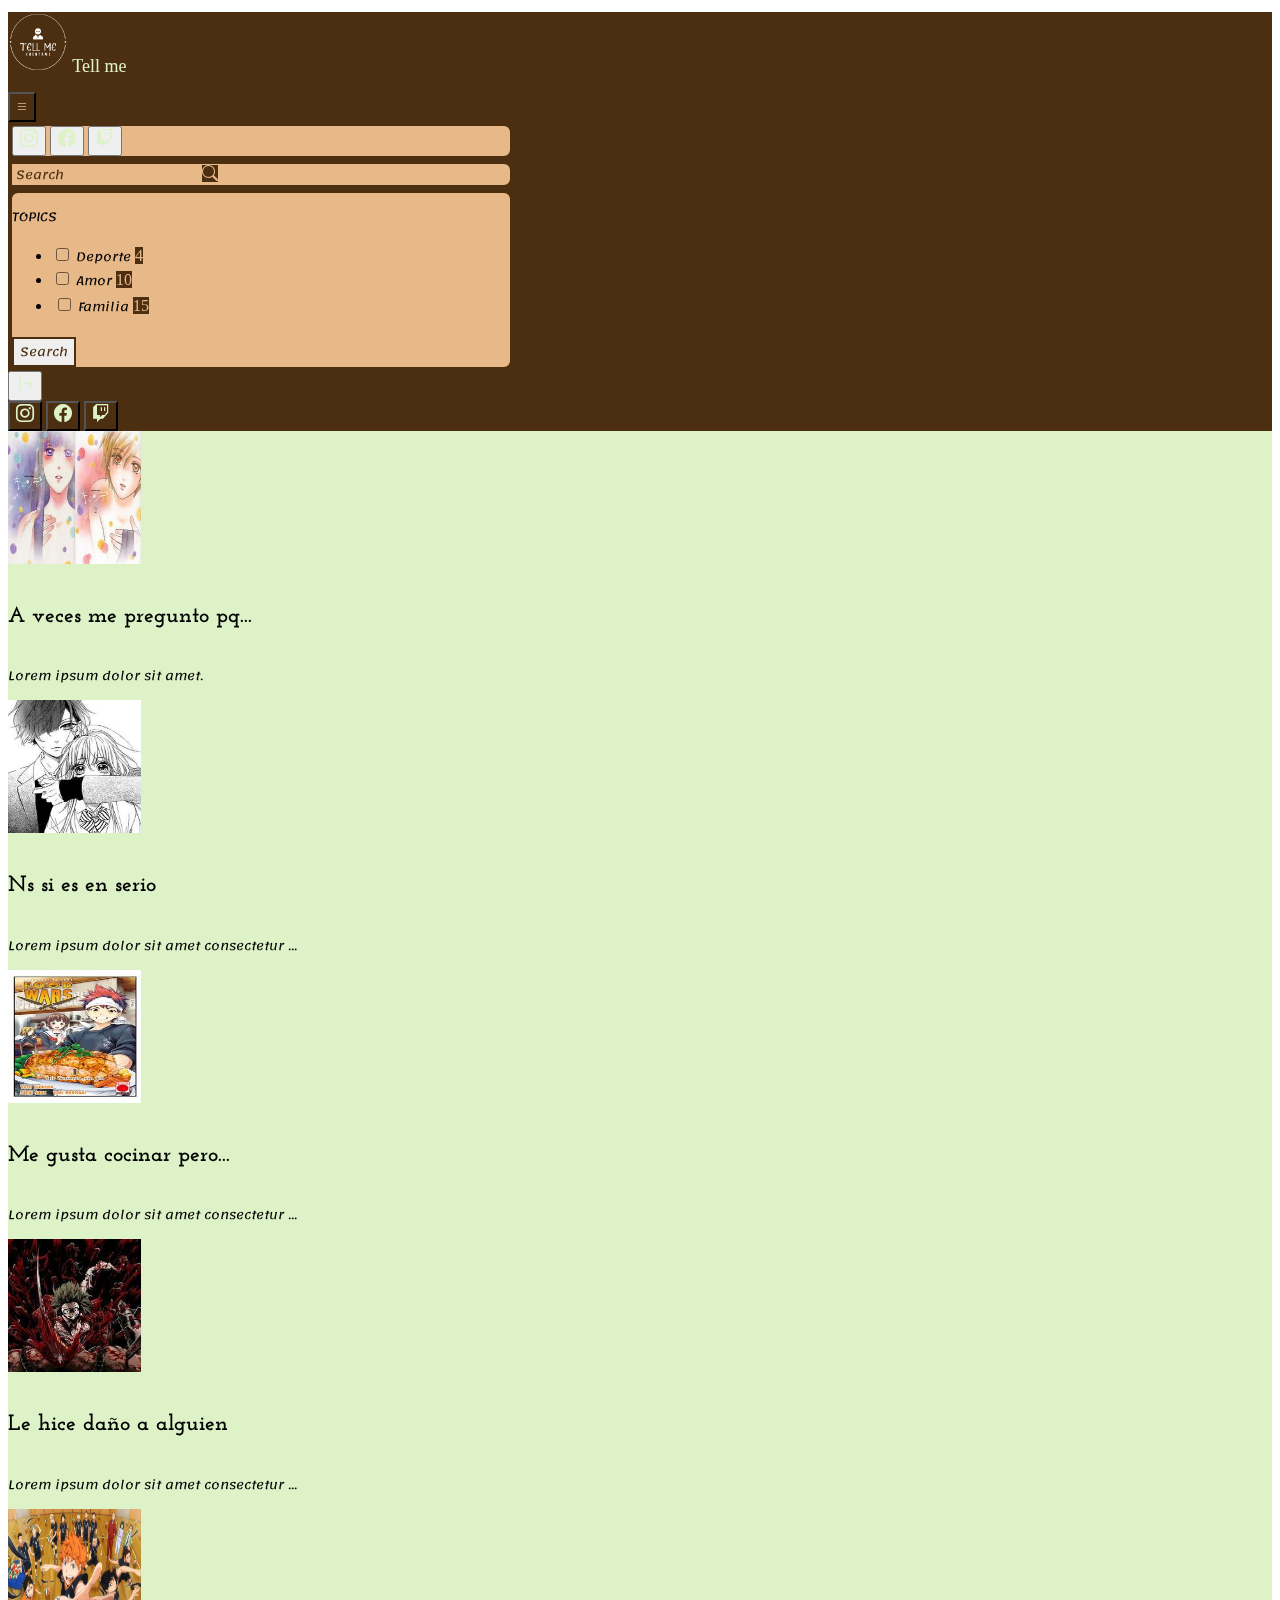
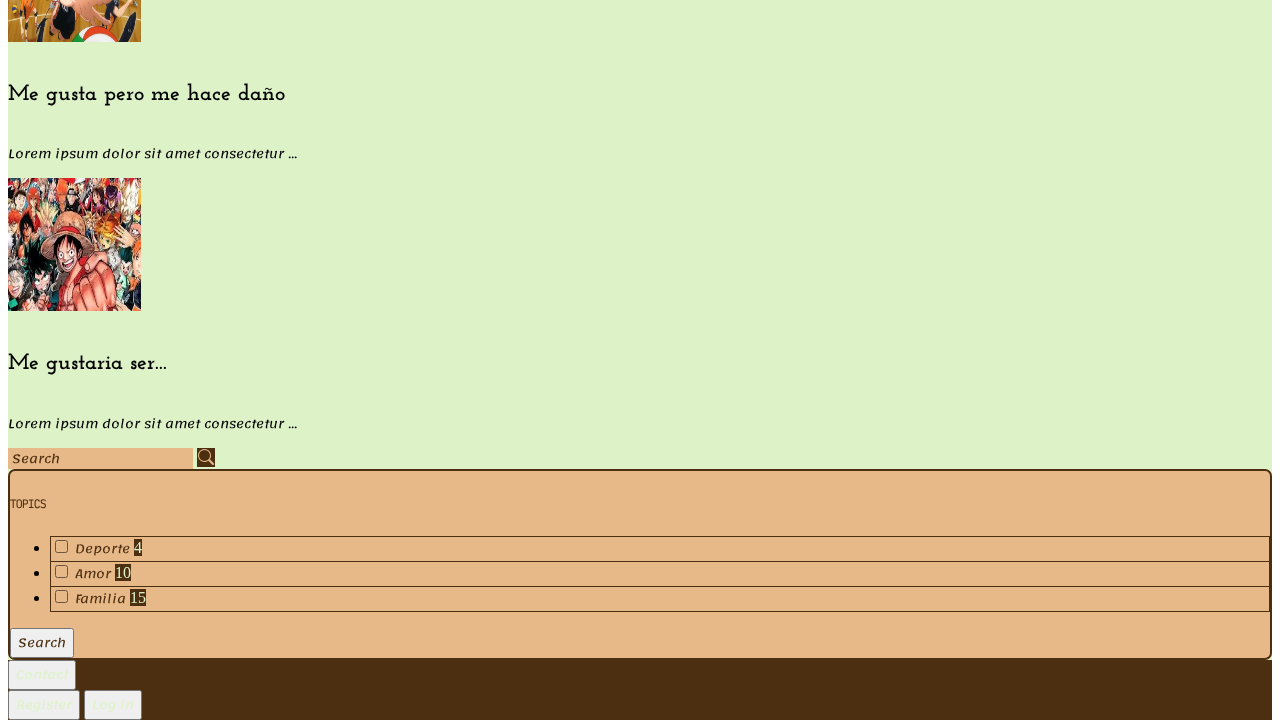
<file: index.html>
<!DOCTYPE html>
<html lang="en">
<head>
    <meta charset="UTF-8">
    <meta name="viewport" content="width=device-width, initial-scale=1.0">
    <link href="https://cdn.jsdelivr.net/npm/bootstrap@5.3.2/dist/css/bootstrap.min.css" rel="stylesheet" integrity="sha384-T3c6CoIi6uLrA9TneNEoa7RxnatzjcDSCmG1MXxSR1GAsXEV/Dwwykc2MPK8M2HN" crossorigin="anonymous">
    <link rel="stylesheet" href="https://cdn.jsdelivr.net/npm/bootstrap-icons@1.11.1/font/bootstrap-icons.css">
    <link rel="stylesheet" href="style/style.css">
    <title>Tell me</title>
</head>

<body>
    <header class="container-fluid text-light">
        <nav class="navbar navbar-expand-md navbar-light">
            <div class="container-xxl">
                <!-- Logo i texto del logo -->
                <p>
                    <a class="navbar-brand" href="#">
                         <img src="img/WhiteLogo.png" alt="Bootstrap" width="60" height="60">
                        </a>
                    <a name="Tell" href="index.html" class="logo">Tell me</a>  
                </p>
                                 
                 <!-- Boton del menu para tablets i moviles -->               
                <button class="btn d-lg-none" type="button" data-bs-toggle="offcanvas" data-bs-target="#offcanvasResponsive" aria-controls="offcanvasResponsive" style="background-color: #4C2E10; color: #DEF2C8;">
                    <span class="" style="width: 60; height: 60;"> <i class="bi bi-list" ></i>
                    </span>
                </button>
             
                    
                <!-- Navbar offcanvas, with a finder, social media & topic finder -->
                <div class="offcanvas-lg offcanvas-end bg-secondary-subtle d-lg-none d-xl-none" tabindex="-1" id="offcanvasResponsive" aria-labelledby="offcanvasResponsive" style="max-width: 40%; background-color: #4C2E10 !important;" >
                    <!-- Social media buttons-->    
                    <div class="btn-group m-3">
                        <button type="button" class="btn">
                            <a class="nav-link" href="#instagram">
                                <i class="bi bi-instagram"></i>
                            </a>
                        </button>
                        <button type="button" class="btn">
                            <a class="nav-link" href="#facebook">
                                <i class="bi bi-facebook"></i>
                            </a></button>
                        <button type="button" class="btn">
                            <a class="nav-link" href="#twitch">
                                <i class="bi bi-twitch"></i>
                            </a>
                        </button>
                    </div>

                    <!-- Finder -->
                    <form class="m-3">
                        <div class="input-group">
                            <input type="text" class="form-control text-center" id="search" placeholder="Search">
                            <span class="input-group-text"">
                                <i class="bi bi-search"></i>
                            </span>
                        </div>
                    </form>
                    
                    <!-- Topic finder -->
                    <div class="m-3">
                        <div class="text-center pt-3">
                            <p>TOPICS</p>
                        </div>
                        
                        <ul class="list-group ">
                            <li class="list-group-item d-flex justify-content-between align-items-center">
                                <input class="bg-dark-subtleform-check-input mx-3" type="checkbox" value="deporte" id="deporte">
                                    <label for="deporte" class="mx-3">Deporte</label>
                                <span class="badge rounded-pill mx-2 d-none d-sm-block d-md-block">4</span>
                            </li>
                            <li class="list-group-item d-flex justify-content-between align-items-center cuerpo">
                                <input class="bg-dark-subtleform-check-input mx-3" type="checkbox" value="amor" id="amor">
                                    <label for="amor" class="mx-3">Amor</label>
                                <span class="badge bg-primary rounded-pill mx-2 d-none d-sm-block d-md-block">10</span>
                            </li>
                            <li class="list-group-item d-flex justify-content-between align-items-center cuerpo" style="border: 2px solid #E7B888;">
                                <input class="bg-dark-subtleform-check-input mx-3" type="checkbox" value="familia" id="familia">
                                    <label for="familia" class="mx-3">Familia</label>
                                <span class="badge bg-primary rounded-pill mx-2 d-none d-sm-block d-md-block">15</span>
                            </li>
                        </ul>
                        <div class="d-grid justify-content-md-end">
                            <button class="btn">Search</button>   
                        </div>
                    </div> 

                    <!-- Close button -->
                    <button class="btn close-btn" type="button" aria-label="close">
                        <a class="nav-link" href="index.html">
                            <i class="bi bi-arrow-bar-right"></i>
                        </a>
                        
                    </button>
                </div>

                <!-- navbar links -->
                <div class="d-grid gap-2 d-md-flex justify-content-md-end d-none d-md-none d-lg-block">
                    <button class="btn me-2 md-2" type="button">
                        <a class="nav-link" href="#instagram">
                            <i class="bi bi-instagram"></i>
                        </a>
                    </button>
                    <button class="btn me-2 md-2" type="button">
                        <a class="nav-link" href="#facebook">
                            <i class="bi bi-facebook"></i>
                        </a>
                    </button>
                    <button class="btn me-2" type="button">
                        <a class="nav-link" href="#twitch">
                            <i class="bi bi-twitch"></i>
                        </a>
                    </button>
                </div>
            </div>
    
        </nav>
    
    </header>

    <main style="background-color: #DEF2C8 !important;">
        <div class="container-fluid ps-4 pb-4">
            <div class="row">
                <!-- Articles -->
                <div class="col">
                    <div class="row mt-4">
                        <div class="col text-center">
                            <img src="img/candy.jpg" alt="imagen" width="133" height="133">
                        </div>
                        <div class="col ms-2 me-1">
                            <h5>A veces me pregunto pq...</h5>
                            <p>Lorem ipsum dolor sit amet. <a href="#">Leer mas...</a></p>
                        </div>
                    </div>
                    <div class="row mt-4">
                        <div class="col text-center">
                            <img src="img/a.jpg" alt="imagen" width="133" height="133">
                        </div>
                        <div class="col ms-2 me-1">
                            <h5>Ns si es en serio</h5>
                            <p>Lorem ipsum dolor sit amet consectetur ... <a href="#">Leer mas...</a></p>
                        </div>
                    </div>
                    <div class="row mt-4">
                        <div class="col text-center">
                            <img src="img/e.jpg" alt="imagen" width="133" height="133">
                        </div>
                        <div class="col ps-2 me-1">
                            <h5>Me gusta cocinar pero...</h5>
                            <p>Lorem ipsum dolor sit amet consectetur ... <a href="#">Leer mas...</a></p>
                        </div>
                    </div>
                </div>

                <!-- More articles-->
                <div class="col">
                    <div class="row mt-4">
                        <div class="col text-center">
                            <img src="img/gore.jpg" alt="imagen" width="133" height="133">
                        </div>
                        <div class="col ps-2 me-1">
                            <h5>Le hice daño a alguien</h5>
                            <p>Lorem ipsum dolor sit amet consectetur ... <a href="#">Leer mas...</a></p>
                        </div>
                    </div>
                    <div class="row mt-4">
                        <div class="col text-center">
                            <img src="img/haikyuu.jpg" alt="imagen" width="133" height="133">
                        </div>
                        <div class="col ps-2 me-1">
                            <h5>Me gusta pero me hace daño</h5>
                            <p>Lorem ipsum dolor sit amet consectetur ... <a href="#">Leer mas...</a></p>
                        </div>
                    </div>
                    <div class="row mt-4">
                        <div class="col text-center">
                            <img src="img/i.jpg" alt="imagen" width="133" height="133">
                        </div>
                        <div class="col ps-2 me-1">
                            <h5>Me gustaria ser...</h5>
                            <p>Lorem ipsum dolor sit amet consectetur ... <a href="#">Leer mas...</a></p>
                        </div>
                    </div>
                </div>

                <!-- Search bar & topic checker -->
                <div class="col-lg-3 d-none d-lg-block d-xl-block d-xxl-block p-4">
                    <form class="mt-3 mb-3">
                        <div class="input-group">
                            <input type="text" class="form-control text-center" id="search" placeholder="Search" style="">
                            <span class="input-group-text"  style="background-color: #4C2E10 !important; border-style: solid !important; border-color: #4C2E10;">
                                <i class="bi bi-search"></i>
                            </span>
                        </div>
                    </form>
                    <div class=" bg-dark-subtle d-md-block pt-2" style="border-style: solid; border-color: #4C2E10; border-width: 2px; border-radius: 7px; background-color: #E7B888 !important;">
                        <div class="text-center" >
                            <h6 style="color: #4C2E10;">TOPICS</h6>
                        </div>
                        
                        <ul class="list-group">
                            <li class="list-group-item d-flex justify-content-between align-items-center" style="background-color: #E7B888 !important; border: 1px solid #4C2E10;">
                                <input class="me-1 checkbox" type="checkbox" value="deporte" class="deporte">
                                    <label for="deporte" style="color:#4C2E10;">Deporte</label>
                                <span class="badge rounded-pill" style="color: #DEF2C8 !important; background-color: #4C2E10;">4</span>
                            </li>
                            <li class="list-group-item d-flex justify-content-between align-items-center" style="background-color: #E7B888 !important;  border-style: none solid; border-color: #4C2E10 !important; border-width: 1px;">
                                <input class="me-1" type="checkbox" value="amor" id="amor">
                                    <label for="amor" style="color:#4C2E10;">Amor</label>
                                <span class="badge rounded-pill" style="color: #DEF2C8 !important; background-color: #4C2E10;">10</span>
                            </li>
                            <li class="list-group-item d-flex justify-content-between align-items-center" style="background-color: #E7B888 !important; border: 1px solid #4C2E10;">
                                <input class="bg-dark-subtleform-check-input me-1" type="checkbox" value="familia" id="familia">
                                    <label for="familia" style="color:#4C2E10;">Familia</label>
                                <span class="badge rounded-pill" style="color: #DEF2C8 !important; background-color: #4C2E10;">15</span>
                            </li>
                        </ul>
                        <div class="d-grid justify-content-md-end ">
                            <button class="btn" style="color: #4C2E10;">Search</button>

                        </div>
                    </div>
                </div>  
            </div>
        </div>
    </main>

    <!-- Footer with contact, sign in & login -->
    <footer>
        <nav class="navbar navbar-expand-md navbar-light" >
            <div class="container-fluid">
                <button class="btn" style="color: #DEF2C8 !important;">Contact</button>
                <div class="justify-content-end align-center">
                    <a href="form/register.html"><button class="btn" style="color: #DEF2C8 !important;">Register</button></a>
                    <a href="form/login.html"><button class="btn" style="color: #DEF2C8 !important;">Log in</button></a>
                </div>
            </div>
        </nav>
    </footer>

    <script src="https://cdn.jsdelivr.net/npm/bootstrap@5.3.2/dist/js/bootstrap.bundle.min.js" integrity="sha384-C6RzsynM9kWDrMNeT87bh95OGNyZPhcTNXj1NW7RuBCsyN/o0jlpcV8Qyq46cDfL" crossorigin="anonymous"></script>
</body>
</html>
</file>
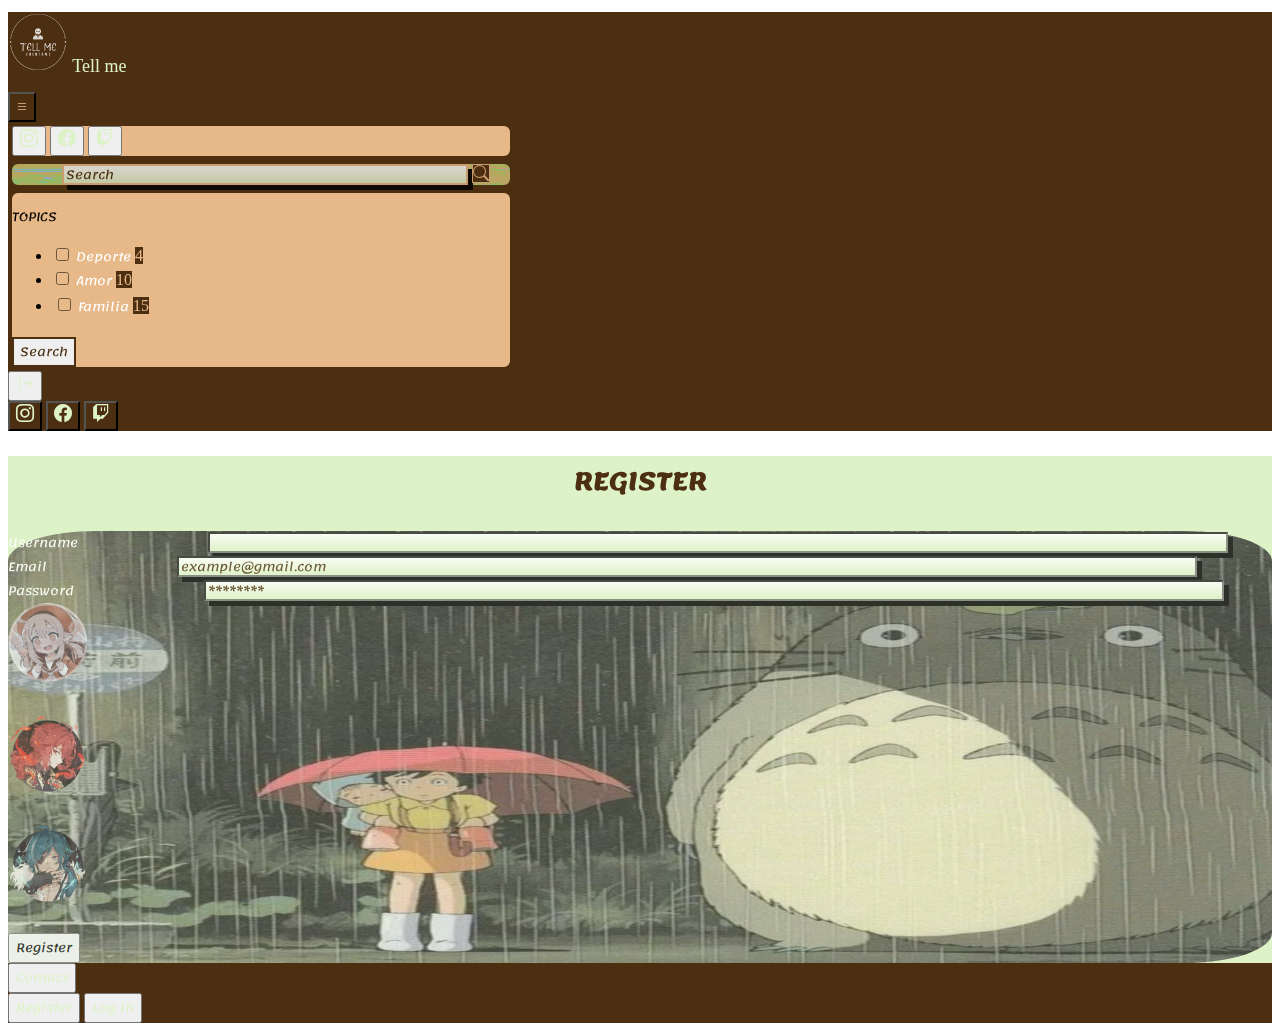
<file: form/register.html>
<!DOCTYPE html>
<html lang="en">
<head>
    <meta charset="UTF-8">
    <meta name="viewport" content="width=device-width, initial-scale=1.0">
    <link href="https://cdn.jsdelivr.net/npm/bootstrap@5.3.2/dist/css/bootstrap.min.css" rel="stylesheet" integrity="sha384-T3c6CoIi6uLrA9TneNEoa7RxnatzjcDSCmG1MXxSR1GAsXEV/Dwwykc2MPK8M2HN" crossorigin="anonymous">
    <link rel="stylesheet" href="https://cdn.jsdelivr.net/npm/bootstrap-icons@1.11.1/font/bootstrap-icons.css">
    <link rel="stylesheet" href="../style/style.css">
    <link rel="stylesheet" href="../style/registerstyle.css">
    <title>Tell me</title>
</head>

<body>
    <header class="container-fluid text-light">
        <nav class="navbar navbar-expand-md navbar-light p-3">
            <div class="container-xxl">
                <!-- Logo i texto del logo -->
                <p>
                    <a class="navbar-brand" href="../index.html">
                         <img src="../img/WhiteLogo.png" alt="Logo" width="60" height="60" class="logo">
                        </a>
                    <a href="../index.html" class="logo">Tell me</a>  
                </p>
                                 
                 <!-- Boton del menu para tablets i moviles -->               
                <button class="btn d-lg-none" type="button" data-bs-toggle="offcanvas" data-bs-target="#offcanvasResponsive" aria-controls="offcanvasResponsive" style="background-color: #4C2E10; color: #DEF2C8;">
                    <span class="" style="width: 60; height: 60;"> <i class="bi bi-list" ></i>
                    </span>
                </button>
             
                    
                <!-- Navbar offcanvas, with a finder, social media & topic finder -->
                <div class="offcanvas-lg offcanvas-end bg-secondary-subtle d-lg-none d-xl-none" tabindex="-1" id="offcanvasResponsive" aria-labelledby="offcanvasResponsive" style="max-width: 40%; background-color: #4C2E10 !important;" >
                    <!-- Social media buttons-->    
                    <div class="btn-group m-3">
                        <button type="button" class="btn">
                            <a class="nav-link" href="#instagram">
                                <i class="bi bi-instagram"></i>
                            </a>
                        </button>
                        <button type="button" class="btn">
                            <a class="nav-link" href="#facebook">
                                <i class="bi bi-facebook"></i>
                            </a></button>
                        <button type="button" class="btn">
                            <a class="nav-link" href="#twitch">
                                <i class="bi bi-twitch"></i>
                            </a>
                        </button>
                    </div>

                    <!-- Finder -->
                    <form class="m-3">
                        <div class="input-group">
                            <input type="text" class="form-control text-center" id="search" placeholder="Search">
                            <span class="input-group-text"">
                                <i class="bi bi-search"></i>
                            </span>
                        </div>
                    </form>
                    
                    <!-- Topic finder -->
                    <div class="m-3">
                        <div class="text-center pt-3">
                            <p>TOPICS</p>
                        </div>
                        
                        <ul class="list-group ">
                            <li class="list-group-item d-flex justify-content-between align-items-center">
                                <input class="bg-dark-subtleform-check-input mx-3" type="checkbox" value="deporte" id="deporte">
                                    <label for="deporte" class="mx-3">Deporte</label>
                                <span class="badge rounded-pill mx-2 d-none d-sm-block d-md-block">4</span>
                            </li>
                            <li class="list-group-item d-flex justify-content-between align-items-center cuerpo">
                                <input class="bg-dark-subtleform-check-input mx-3" type="checkbox" value="amor" id="amor">
                                    <label for="amor" class="mx-3">Amor</label>
                                <span class="badge bg-primary rounded-pill mx-2 d-none d-sm-block d-md-block">10</span>
                            </li>
                            <li class="list-group-item d-flex justify-content-between align-items-center cuerpo" style="border: 2px solid #E7B888;">
                                <input class="bg-dark-subtleform-check-input mx-3" type="checkbox" value="familia" id="familia">
                                    <label for="familia" class="mx-3">Familia</label>
                                <span class="badge bg-primary rounded-pill mx-2 d-none d-sm-block d-md-block">15</span>
                            </li>
                        </ul>
                        <div class="d-grid justify-content-md-end">
                            <button class="btn">Search</button>   
                        </div>
                    </div> 

                    <!-- Close button -->
                    <button class="btn close-btn" type="button" aria-label="close">
                        <a class="nav-link" href="index.html">
                            <i class="bi bi-arrow-bar-right"></i>
                        </a>
                        
                    </button>
                </div>

                <!-- navbar links -->
                <div class="d-grid gap-2 d-md-flex justify-content-md-end d-none d-md-none d-lg-block">
                    <button class="btn me-2 md-2" type="button">
                        <a class="nav-link" href="#instagram">
                            <i class="bi bi-instagram"></i>
                        </a>
                    </button>
                    <button class="btn me-2 md-2" type="button">
                        <a class="nav-link" href="#facebook">
                            <i class="bi bi-facebook"></i>
                        </a>
                    </button>
                    <button class="btn me-2" type="button">
                        <a class="nav-link" href="#twitch">
                            <i class="bi bi-twitch"></i>
                        </a>
                    </button>
                </div>
            </div>
    
        </nav>
    
    </header>

    <main>
        <div class="container pt-3">
            <div class="py-4 justify-content-center ">
                <h3 class="animate__heartBeat">REGISTER</h3>
            </div>
            <div class="row justify-content-center pb-5 text-center">
                <form class="col-lg-5 pb-3">
                    <div class="pb-3 pt-4">
                        <label for="username" class="form-label">Username</label>
                        <input type="text" class="form-control" name="username">
                    </div>
                    <div class="mb-3">
                        <label for="email" class="form-label">Email</label>
                        <input type="text" class="form-control" name="email" placeholder="example@gmail.com">
                    </div> 
                    <div class="mb-3">
                        <label for="password" class="form-label">Password</label>
                        <input type="text" class="form-control" name="password" placeholder="********">
                    </div> 
                    <div class="mb-3 text-center">
                        <div class="form-check form-check-inline">
                            <label class="form-check-label" name="userProfilePhoto" value="Cutie1" >
                                <input class="form-check-input" type="radio" name="userProfilePhoto" id="userProfilePhoto1" value="userProfielPhoto1" hidden>
                                    <img src="../img/perfil/perfil4.png" alt="Cutie1" width="80px">
                                </input>
                            </label>
                        </div>
                        <div class="form-check form-check-inline">
                            <label class="form-check-label" name="userProfilePhoto" value="Cutie2" >
                                <input class="form-check-input" type="radio" name="userProfilePhoto" id="userProfilePhoto2" value="userProfielPhoto2" hidden>
                                    <img src="../img/perfil/perfil5.png" alt="Cutie2" width="80px">
                                </input>
                            </label>
                        </div>
                        <div class="form-check form-check-inline">
                            <label class="form-check-label" name="userProfilePhoto" value="Cutie3" >
                                <input class="form-check-input" type="radio" name="userProfilePhoto" id="userProfilePhoto3" value="userProfielPhoto3" hidden>
                                    <img src="../img/perfil/perfil6.png" alt="Cutie3" width="80px">
                                </input>
                            </label>
                        </div>
                    </div>

                    <div class="d-grid gap-2 col-4 mx-auto m-2">
                        <button class="btn btn-secondary" type="submit" name="submit"> Register </button>
                    </div>
                    
                </form>
            </div>

        </div>
    </main>

    <footer>
        <nav class="navbar navbar-expand-md navbar-light" >
            <div class="container-fluid">
                <button class="btn" style="color: #DEF2C8 !important;">Contact</button>
                <div class="justify-content-end align-center">
                    <a href="form/register.html"><button class="btn" style="color: #DEF2C8 !important;">Register</button></a>
                    <a href="form/login.html"><button class="btn" style="color: #DEF2C8 !important;">Log in</button></a>
                </div>
            </div>
        </nav>
    </footer>

    <script src="https://cdn.jsdelivr.net/npm/bootstrap@5.3.2/dist/js/bootstrap.bundle.min.js" integrity="sha384-C6RzsynM9kWDrMNeT87bh95OGNyZPhcTNXj1NW7RuBCsyN/o0jlpcV8Qyq46cDfL" crossorigin="anonymous"></script>
</body>
</html>
</file>
<file: style/style.css>
/*Import fonts*/
@font-face {
    font-family: 'fontTitle';
    src: url('fonts/Josefin_Slab/JosefinSlab-VariableFont_wght.ttf');
} 

@font-face {
    font-family: 'fontSubtitles';
    src: url('fonts/Victor_Mono/VictorMono-VariableFont_wght.ttf');
}

@font-face {
    font-family: 'fontParragraphIButtons';
    src: url('fonts/Lemonada/Lemonada-VariableFont_wght.ttf');
}

@font-face {
    font-family: 'fontCatchAttention';
    src: url('fonts/Roboto_Mono//RobotoMono-VariableFont_wght.ttf');
}

/*Use the fonts already imported */
h3{
    font-family: fontParragraphIButtons !important;
    font-size: 25px !important;
    color: #4C2E10 !important;
}

h5{
    font-family: fontTitle !important;
    font-weight: bolder;
    font-size: 22px;
}

h6{
    font-family: fontSubtitles;
}

label{
    font-family: fontParragraphIButtons;
    font-size: 12px;
}

button{
    font-family: fontParragraphIButtons !important;
    font-size: 12px !important;  
}

p{
    font-family: fontParragraphIButtons, 'Arial', 'Slab Serif' !important;
    font-size: 12px;
}

a{
    font-family: fontCatchAttention !important;
    font-size: 13px !important;
}

/* Style of the components */

main {
    background-color: #DEF2C8 !important;
}

header {
    background-color: #4C2E10 !important;
}

footer {
    background-color: #4C2E10 !important;
}

a{
    text-decoration: none !important; 
    font-family: Lemonada !important;
    color: #DEF2C8; 
    font-size: 18px !important;
}

/* Offcanvas style */
div .btn-group{
    background-color: #E7B888 !important;
}

.btn-group .btn{
    color: #4C2E10;
}

.input-group .form-control{
    background-color: #E7B888 !important; 
    border: 2px solid #E7B888;
}

.input-group-text {
    background-color: #4C2E10 !important; 
    border-style: solid !important; 
    border-color: #4C2E10; 
    border:1px solid #E7B888;
}

div span i{
    color: #E7B888;
}

div .m-3{
    background-color: #E7B888; 
    border: 4px solid #4C2E10; 
    border-radius: 10px;
}

.m-3 li {
    background-color: #E7B888; 
    border: #E7B888;
}

.m-3 li .cuerpo {
    border: 2px solid #E7B888;
}
.m-3 li span {
    background-color: #4C2E10 !important; 
    color: #E7B888 !important;
}

.m-3 div .btn {
    border:2px solid #4C2E10; 
    color: #4C2E10;
}

.close-btn {
    color: #E7B888;
}


/* Nav bar style */
div .me-2 {
    background-color: #4C2E10; 
    color: #DEF2C8;
}



div form div .input-group input{
    background-color: #E7B888 !important; 
    border-style: solid !important; 
    border-color: #4C2E10;
}
/* input[type="checkbox"] + label:hover {    background-color: #00FF00;   }

input[type="checkbox"]:checked + label {   background-color: #00FF00;    }*/


::placeholder{  /* Changes the color of the placeholder text */
    color: #4C2E10 !important;
    font-family: fontParragraphIButtons;
    font-size: 12px;;
} 

input[type="checkbox"] {  /*Changes the color, with the background color & changes it's color with the one when checked that yu put(in that case brown)*/
    accent-color: #4C2E10 !important;
    mix-blend-mode: multiply;
}
</file>
<file: style/registerstyle.css>
/* Para todo el formulario */
form {
    background-image: url('../img/back/totoro.png');
    background-size: 150% 100%;
    background-position-x: center;
    background-blend-mode:hue;
    border-radius: 7%;
    opacity: 0.8;
}

/* Para todos los label */
label{
    color: #ffff;
    opacity: 1;
}

/* Para todas las imagenes */
img{
    opacity: 0.8;
}   

h3{
  opacity: 1;
}

/* Solo para los form-check */
.mb-3 .form-check{ 
    height: 110px;
}


/* Para todos los inout del formulario */
form input{
    opacity: 1.5;
    width: 80% !important;
    align-self: center !important;
    margin-left: 10%;
    box-shadow: 5px 5px;
    background-image: linear-gradient(#ffff, #DEF2C8);
}

/* Para cuando pasamos el raton por encima de la img */
img{
    transition: width 1s, height 1s;
}

.form-check label img:hover{
	opacity: 1;
    width: 100px;
    height: 100px;
}

/* Para cuando los inputs esten checkeados que las imagees: */
label > input:checked + img{
    opacity:1;
    width: 100px;   
}

/*label > input:checked {
    cursor: not-allowed;
}*/
/*.btns:disabled {
    pointer-events: none;
}*/

/*.mb-3 .form-check label img:active {  
    visibility: hidden;  /* esconde el que clicas, buscar como hacerlo al reves, mientras se muestra al principio, pero solo mientras clicas */
/*}*/

/* Animation for h3*/
h3{
    position: relative;
    animation-name: animationH3;
    animation-duration: 5s;
    animation-timing-function: linear;
    animation-delay: 2s;
    animation-iteration-count: 1;
}

@keyframes animationH3 {
    0% {
        left: 0%; 
    }
    25%{
        left: -17%;
    }
    50%{
        left: 0;
    }
    75%{
        left: 17%;
    }
    100%{
        left: 0;
    }
}

h3{
    text-align: center;
}

.logo:hover{
    transform: scale(1.5,1.5);
}
</file>
